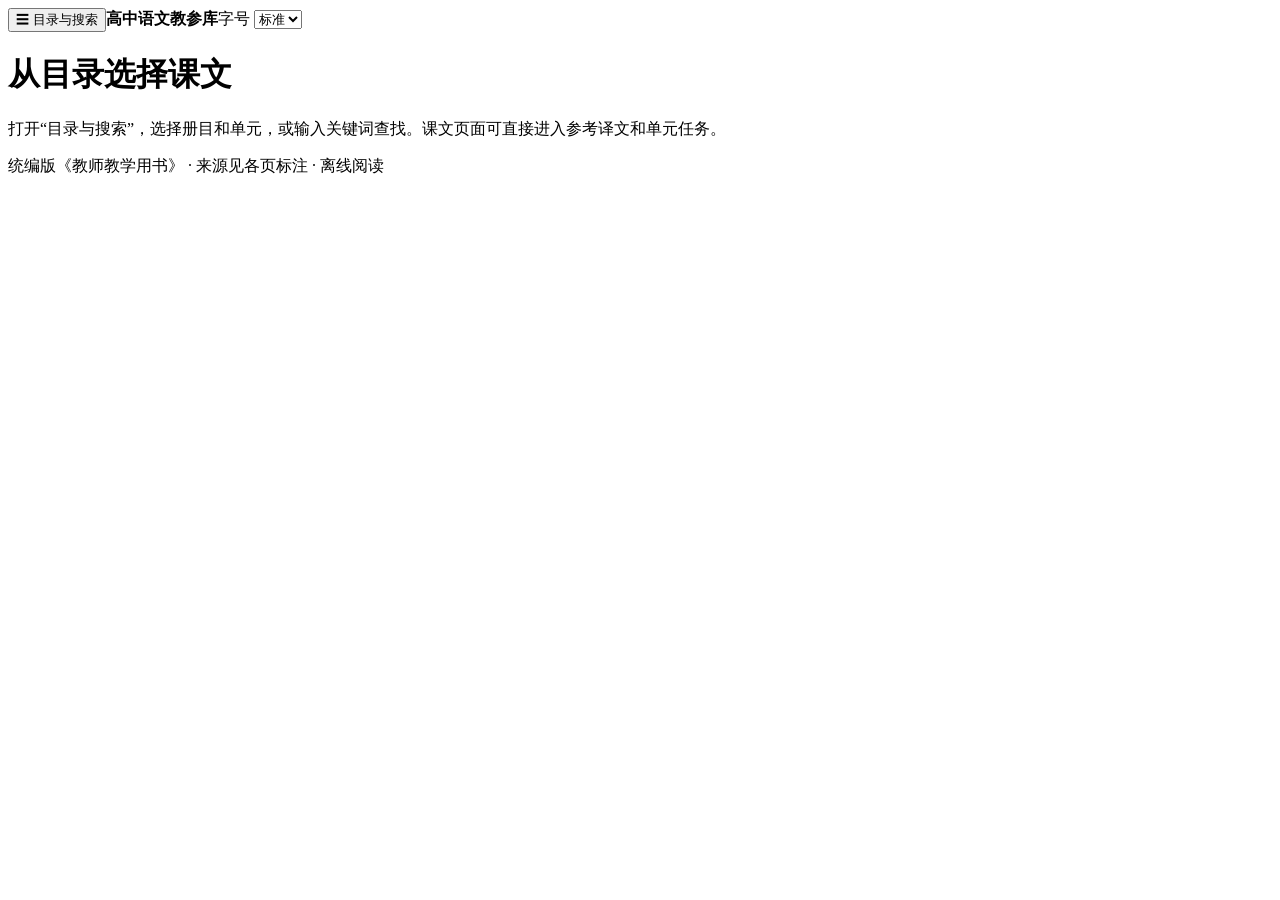
<file: reader/index.html>
<!DOCTYPE html>
<html lang="zh-CN">
<head><meta charset="UTF-8"><meta name="viewport" content="width=device-width,initial-scale=1"><title>高中语文教参库</title><style>__CSS__</style></head>
<body>
<header><button id="menu" aria-controls="side" aria-expanded="false">☰ 目录与搜索</button><strong>高中语文教参库</strong><label>字号 <select id="font" aria-label="正文字号"><option value="16">标准</option><option value="18">较大</option><option value="21">大字</option></select></label></header>
<div id="mask" hidden></div>
<aside id="side" aria-label="目录与搜索" hidden>
  <div class="side-head"><button id="close" aria-label="关闭目录">✕</button><h2>查阅教参</h2><label for="search">篇名或关键词</label><input id="search" type="search" placeholder="劝学、赤壁赋、文学短评…"><label for="scope">检索范围</label><select id="scope"><option value="">全部五册</option></select><div id="books" role="group" aria-label="选择册目"></div><p id="count" role="status" aria-live="polite"></p></div>
  <nav id="tree" aria-label="课文目录"></nav>
</aside>
<main><p id="crumbs"></p><h1 id="title" tabindex="-1">从目录选择课文</h1><div id="links" aria-label="关联内容"></div><p id="source"></p><div id="matches" hidden><span id="match-count"></span><button id="previous">上一个</button><button id="next">下一个</button></div><div id="toc"></div><article id="content"></article><p id="welcome">打开“目录与搜索”，选择册目和单元，或输入关键词查找。课文页面可直接进入参考译文和单元任务。</p></main>
<footer>统编版《教师教学用书》 · 来源见各页标注 · 离线阅读</footer>
<script id="library-data" type="application/json">__DATA__</script><script>__JS__</script>
</body></html>
</file>
